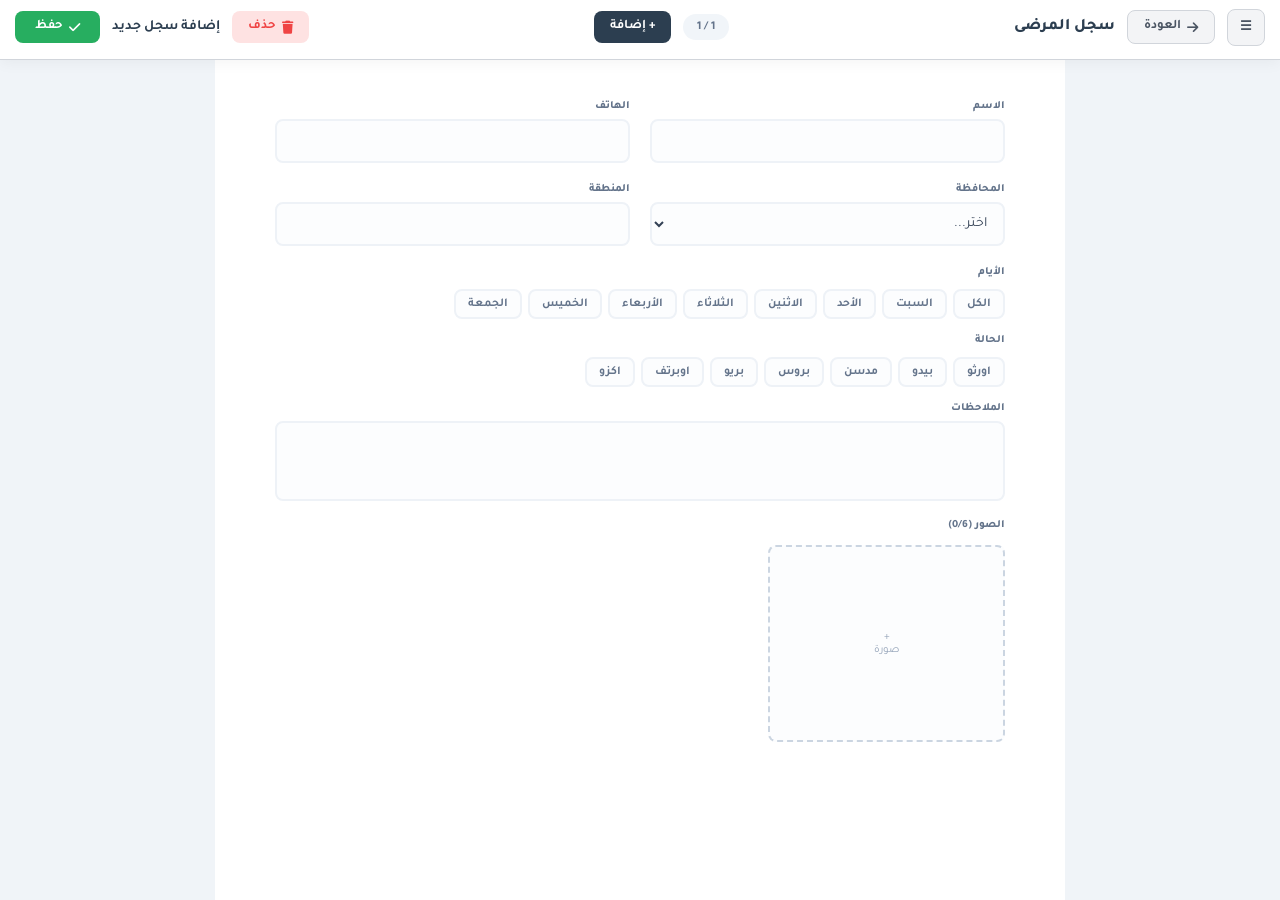
<file: patient_pdf_system.html>
<!DOCTYPE html>
<html lang="ar" dir="rtl">

<head>
    <meta charset="UTF-8">
    <meta name="viewport"
        content="width=device-width, initial-scale=1.0, maximum-scale=1.0, user-scalable=no, viewport-fit=cover">

    <title>نظام إدارة بيانات المرضى - PDF الذكي</title>
    <link rel="stylesheet" href="https://cdnjs.cloudflare.com/ajax/libs/font-awesome/6.4.0/css/all.min.css">
    <style>
        @import url('https://fonts.googleapis.com/css2?family=Tajawal:wght@400;500;700;800;900&display=swap');

        :root {
            --primary-color: #2c3e50;
            --accent-color: #3498db;
            --bg-color: #f0f4f8;
            --page-bg: #ffffff;
            --success-color: #27ae60;
            --text-dark: #2c3e50;
            --text-muted: #7f8c8d;
            --border-color: #eef2f7;
            --sidebar-width: 280px;
            --toolbar-height: 60px;
        }

        * {
            box-sizing: border-box;
            -webkit-tap-highlight-color: transparent;
        }

        html {
            height: 100%;
            overflow: hidden;
        }

        body {
            font-family: 'Tajawal', sans-serif;
            background-color: var(--bg-color);
            margin: 0;
            padding: 0;
            color: var(--text-dark);
            display: flex;
            flex-direction: column;
            height: 100%;
            height: 100dvh;
            overflow: hidden;
            touch-action: pan-y;
        }


        /* Toolbar */
        .toolbar {
            background: #ffffff;
            height: auto;
            min-height: var(--toolbar-height);
            padding: env(safe-area-inset-top) 15px 5px 15px;
            display: flex;
            justify-content: space-between;
            align-items: center;
            box-shadow: 0 2px 15px rgba(0, 0, 0, 0.05);
            z-index: 1000;
            border-bottom: 1px solid #d1d5db;
            flex-shrink: 0;
            gap: 5px;
        }


        .toolbar-group {
            display: flex;
            gap: 12px;
            align-items: center;
        }

        .toolbar-title {
            margin: 0;
            font-size: 16px;
            color: var(--text-dark);
            font-weight: 800;
        }


        .btn {
            padding: 8px 16px;
            border: none;
            border-radius: 8px;
            cursor: pointer;
            font-weight: 700;
            font-family: 'Tajawal', sans-serif;
            transition: 0.2s;
            display: flex;
            align-items: center;
            justify-content: center;
            gap: 6px;
            font-size: 13px;
        }

        .btn-primary {
            background: var(--primary-color);
            color: white;
        }

        .btn-secondary {
            background: #f3f4f6;
            color: #4b5563;
            border: 1px solid #d1d5db;
        }

        .page-indicator {
            background: #f1f5f9;
            padding: 6px 14px;
            border-radius: 20px;
            font-size: 12px;
            font-weight: bold;
            color: #64748b;
        }

        /* Main Container */
        .main-container {
            display: flex;
            flex: 1;
            overflow: hidden;
            position: relative;
        }

        /* Sidebar */
        .sidebar {
            width: var(--sidebar-width);
            background: #ffffff;
            border-left: 1px solid #d1d5db;
            display: flex;
            flex-direction: column;
            transition: transform 0.3s ease;
            z-index: 900;
            height: 100%;
            overflow: hidden;
        }

        .sidebar.hidden {
            transform: translateX(100%);
            position: absolute;
            height: 100%;
        }

        .sidebar-header {
            padding: 20px;
            border-bottom: 1px solid #f3f4f6;
            display: flex;
            justify-content: space-between;
            align-items: center;
            flex-shrink: 0;
        }

        .thumb-list-container {
            flex: 1;
            overflow-y: auto;
            padding: 20px;
            -webkit-overflow-scrolling: touch;
        }

        .thumbnail-item {
            padding: 12px;
            border: 2px solid #f3f4f6;
            border-radius: 10px;
            margin-bottom: 12px;
            cursor: pointer;
            transition: 0.2s;
            background: #fff;
            position: relative;
        }

        .thumbnail-item.active {
            border-color: var(--accent-color);
            background: #f0f9ff;
        }

        .page-tag {
            position: absolute;
            top: -10px;
            right: 10px;
            background: var(--primary-color);
            color: white;
            font-size: 9px;
            padding: 2px 8px;
            border-radius: 10px;
            font-weight: 800;
        }

        .status-badge {
            position: absolute;
            top: 8px;
            left: 8px;
            font-size: 9px;
            padding: 2px 6px;
            border-radius: 8px;
            background: #e5e7eb;
            color: #6b7280;
        }

        .status-badge.saved {
            background: #dcfce7;
            color: #166534;
        }

        .thumbnail-title {
            font-size: 13px;
            font-weight: bold;
            margin-bottom: 3px;
            color: #1e293b;
            white-space: nowrap;
            overflow: hidden;
            text-overflow: ellipsis;
            margin-top: 5px;
        }

        /* Viewport */
        .viewport {
            flex: 1;
            overflow-y: scroll;
            scroll-behavior: smooth;
            display: flex;
            flex-direction: column;
            align-items: center;
            -webkit-overflow-scrolling: touch;
        }

        .page-container {
            width: 100%;
            max-width: 850px;
            min-height: calc(100vh - var(--toolbar-height));
            background: #fff;
            position: relative;
            overflow: hidden;
            flex-shrink: 0;
            display: flex;
            flex-direction: column;
            margin-bottom: 2px;
        }

        .page-modes-wrapper {
            padding: 40px 60px;
            height: 100%;
            width: 100%;
            position: relative;
        }

        /* Edit Mode Styles */
        .edit-mode {
            display: none;
        }

        .edit-mode.active-mode {
            display: block !important;
        }

        .form-row {
            display: flex;
            gap: 20px;
            margin-bottom: 20px;
        }

        .form-group {
            flex: 1;
            display: flex;
            flex-direction: column;
        }

        label {
            font-size: 11px;
            font-weight: 800;
            margin-bottom: 6px;
            color: #64748b;
        }

        .field-box,
        select {
            width: 100%;
            padding: 10px 12px;
            border: 2px solid #eef2f7;
            border-radius: 8px;
            min-height: 44px;
            background-color: #fcfdfe;
            font-size: 14px;
            font-family: 'Tajawal', sans-serif;
            outline: none;
            transition: 0.2s;
            color: #334155;
        }

        .chip-group {
            display: flex;
            flex-wrap: wrap;
            gap: 6px;
            margin-top: 4px;
        }

        .chip {
            padding: 6px 12px;
            border-radius: 8px;
            border: 2px solid #eef2f7;
            background: #fcfdfe;
            font-size: 12px;
            font-weight: 700;
            cursor: pointer;
            color: #64748b;
        }

        .chip.active {
            background: var(--accent-color);
            color: white;
            border-color: var(--accent-color);
        }

        /* Gallery Edit */
        .upload-grid {
            display: grid;
            grid-template-columns: repeat(3, 1fr);
            gap: 10px;
            margin-top: 10px;
        }

        .upload-item {
            position: relative;
            aspect-ratio: 1.2;
            border-radius: 8px;
            overflow: hidden;
            border: 1px solid #ddd;
        }

        .upload-item img {
            width: 100%;
            height: 100%;
            object-fit: cover;
        }

        .remove-img {
            position: absolute;
            top: 4px;
            right: 4px;
            background: rgba(231, 76, 60, 0.9);
            color: white;
            border: none;
            border-radius: 50%;
            width: 22px;
            height: 22px;
            cursor: pointer;
            font-size: 12px;
            display: flex;
            align-items: center;
            justify-content: center;
        }

        .add-photo-btn {
            aspect-ratio: 1.2;
            border: 2px dashed #cbd5e1;
            border-radius: 8px;
            display: flex;
            flex-direction: column;
            align-items: center;
            justify-content: center;
            cursor: pointer;
            color: #94a3b8;
            font-size: 11px;
            background: #fcfdfe;
        }

        /* VIEW MODE */
        .view-mode {
            display: none;
        }

        .view-mode.active-mode {
            display: block !important;
        }

        .report-frame {
            border: 1px solid #d1d5db;
            padding: 25px;
            position: relative;
            background: linear-gradient(to bottom, #ffffff 0%, #fcfdfe 100%);
        }

        .report-frame::before {
            content: '';
            position: absolute;
            top: 10px;
            left: 10px;
            right: 10px;
            bottom: 10px;
            border: 1px solid #2c3e50;
            pointer-events: none;
            opacity: 0.05;
        }

        .section-title {
            display: flex;
            align-items: center;
            gap: 6px;
            margin-bottom: 12px;
            font-size: 13px;
            font-weight: 800;
            color: var(--primary-color);
            border-bottom: 1px solid #f1f5f9;
            padding-bottom: 4px;
        }

        .premium-grid {
            display: grid;
            grid-template-columns: repeat(2, 1fr);
            gap: 15px;
            margin-bottom: 20px;
        }

        .premium-item {
            display: flex;
            flex-direction: column;
            gap: 2px;
        }

        .premium-label {
            font-size: 9px;
            font-weight: 900;
            color: #94a3b8;
            text-transform: uppercase;
        }

        .premium-value {
            font-size: 14px;
            font-weight: 700;
            color: #2c3e50;
            padding: 2px 0;
            border-bottom: 1px solid #f8fafc;
        }

        .tags-container {
            display: flex;
            flex-wrap: wrap;
            gap: 5px;
        }

        .tag-pill {
            padding: 2px 8px;
            background: #f0f4f8;
            border-radius: 10px;
            font-size: 11px;
            font-weight: 700;
            color: #475569;
            border: 1px solid #e2e8f0;
        }

        .premium-notes {
            background: #fff;
            border: 1px solid #eef2f7;
            padding: 12px;
            border-radius: 10px;
            line-height: 1.5;
            font-size: 13px;
            color: #34495e;
            box-shadow: inset 4px 0 0 var(--accent-color);
            margin-bottom: 20px;
            min-height: 80px;
        }

        .gallery-grid-premium {
            display: grid;
            grid-template-columns: repeat(3, 1fr);
            gap: 8px;
        }

        .gallery-item-premium {
            aspect-ratio: 1.2;
            border-radius: 8px;
            overflow: hidden;
            border: 1px solid #eef2f7;
        }

        .gallery-item-premium img {
            width: 100%;
            height: 100%;
            object-fit: cover;
        }

        .report-footer-premium {
            margin-top: 30px;
            display: flex;
            justify-content: space-between;
            align-items: flex-end;
            border-top: 1px solid #f1f5f9;
            padding-top: 15px;
        }

        .signature-block {
            text-align: center;
            border-top: 1px solid #d1d5db;
            padding-top: 5px;
            width: 100px;
            font-size: 9px;
            color: #7f8c8d;
            font-weight: bold;
        }

        .stamp-circle {
            width: 45px;
            height: 45px;
            border: 2px double var(--accent-color);
            border-radius: 50%;
            display: flex;
            align-items: center;
            justify-content: center;
            font-size: 7px;
            color: var(--accent-color);
            font-weight: 900;
            opacity: 0.3;
            transform: rotate(-15deg);
        }

        /* Action UI */
        .action-overlay {
            position: absolute;
            top: 15px;
            left: 15px;
            z-index: 10;
            display: flex;
            gap: 6px;
        }

        .btn-edit-small {
            padding: 4px 10px;
            font-size: 10px;
            border-radius: 15px;
            background: #f1f5f9;
            color: #475569;
            border: 1px solid #e2e8f0;
        }

        .btn-save-small {
            padding: 4px 12px;
            font-size: 10px;
            border-radius: 15px;
            background: var(--success-color);
            color: white;
        }

        .jump-btn {
            position: fixed;
            bottom: 20px;
            left: 50%;
            transform: translateX(-50%);
            background: var(--primary-color);
            color: white;
            padding: 10px 20px;
            border-radius: 30px;
            border: none;
            font-weight: bold;
            font-size: 12px;
            box-shadow: 0 5px 15px rgba(0, 0, 0, 0.2);
            cursor: pointer;
            z-index: 1000;
            display: none;
            align-items: center;
            gap: 6px;
        }

        @media (max-width: 768px) {
            .toolbar {
                padding-left: 10px;
                padding-right: 10px;
            }

            .toolbar-title {
                font-size: 14px !important;
                white-space: nowrap;
            }

            .hide-mobile {
                display: none;
            }

            .btn {
                padding: 8px 12px;
                font-size: 12px;
            }

            .page-indicator {
                padding: 4px 10px;
                font-size: 10px;
            }

            .page-container {
                border-radius: 0;
                box-shadow: none;
                border-bottom: 1px solid #e2e8f0;
                min-height: calc(100vh - var(--toolbar-height));
            }

            ... @media print {

                .toolbar,
                .sidebar,
                .no-print,
                .action-overlay,
                .jump-btn {
                    display: none !important;
                }

                body {
                    background: white;
                    overflow: visible;
                }

                .viewport {
                    overflow: visible;
                    display: block;
                    height: auto;
                }

                .page-container {
                    box-shadow: none;
                    height: auto;
                    min-height: auto;
                    page-break-after: always;
                }
            }

            #toast {
                position: fixed;
                bottom: 80px;
                left: 50%;
                transform: translateX(-50%);
                background: #1e293b;
                color: white;
                padding: 10px 25px;
                border-radius: 40px;
                font-weight: bold;
                z-index: 2000;
                display: none;
                font-size: 12px;
            }

            /* Edit Mode Navigation Lock */
            .toolbar.editing-active {
                display: none !important;
            }

            .viewport.editing-active {
                padding-top: 0;
                background: #fff;
            }

            .viewport.editing-active .page-container:not(.is-editing) {
                display: none !important;
            }

            .viewport.editing-active .page-container.is-editing {
                box-shadow: none;
                margin: 0;
                width: 100%;
                max-width: 100%;
            }

            .viewport.editing-active .page-modes-wrapper {
                padding: 20px 15px;
            }

            /* Improved Action Overlay for Mobile */
            .action-overlay {
                top: 10px;
                right: 10px;
                left: auto;
            }

            .toolbar.editing-active {
                display: flex !important;
                background: #f8fafc;
                border-bottom: 2px solid var(--accent-color);
            }

            .toolbar.editing-active .normal-actions {
                display: none !important;
            }

            .toolbar-group.edit-actions {
                display: none;
                width: 100%;
                justify-content: space-between;
                align-items: center;
            }

            .toolbar.editing-active .edit-actions {
                display: flex !important;
            }
    </style>
</head>

<body>

    <div class="toolbar no-print">
        <div class="toolbar-group normal-actions">
            <button class="btn btn-secondary" onclick="toggleSidebar()" style="padding: 8px 12px;">☰</button>
            <button class="btn btn-secondary" onclick="handleBackButtonClick()" title="العودة">
                <i class="fa-solid fa-arrow-right"></i> <span class="hide-mobile">العودة</span>
            </button>
            <h2 class="toolbar-title">سجل المرضى</h2>
        </div>
        <div class="toolbar-group normal-actions">
            <div class="page-indicator" id="pageInfo">1 / 1</div>
            <button id="addPageBtn" class="btn btn-primary" onclick="addNewPage()">+ إضافة</button>
        </div>
        
        <div class="toolbar-group edit-actions" id="editToolbarGroup">
            <!-- Populated by JS -->
        </div>
    </div>


    <div class="main-container">
        <div class="sidebar hidden" id="sidebar">
            <div class="sidebar-header">
                <h3 style="margin:0">سجل المرضى</h3>
                <div class="flex gap-2">
                    <button class="btn btn-secondary btn-small" onclick="toggleBulkDeleteMode()" title="تحديد متعدد">
                        <i class="fa-solid fa-list-check"></i>
                    </button>
                    <button class="btn btn-secondary btn-small" onclick="toggleSidebar()">✕</button>
                </div>
            </div>
            <div class="thumb-list-container" id="thumbListContainer">
                <div id="thumbList"></div>
            </div>
            <div id="sidebarControls">
                <div class="p-4 border-t border-gray-100">
                    <button onclick="addNewPage()" class="btn btn-primary w-full">
                        <i class="fa-solid fa-plus"></i> إضافة صفحة
                    </button>
                </div>
            </div>
        </div>

        <div class="viewport" id="viewport"></div>
    </div>

    <button id="jumpBtn" class="jump-btn" onclick="jumpToLastPage()">
        <span>⬇</span> العودة لآخر صفحة
    </button>

    <div id="toast"></div>

    <script>
        const MAX_IMAGES = 6;
        let pages = [];
        let currentIndex = 0;
        let lastSavedPages = [];
        let isAddingNewPage = false;
        let isBulkDeleteMode = false;
        let selectedIndices = new Set();

        const PROVINCES = ["بغداد", "البصرة", "نينوى", "أربيل", "النجف", "كربلاء", "ذي قار", "بابل", "السليمانية", "الأنبار", "ديالى", "كركوك", "صلاح الدين", "المثنى", "ميسان", "واسط", "دهوك", "القادسية"];
        const DAYS = ["السبت", "الأحد", "الاثنين", "الثلاثاء", "الأربعاء", "الخميس", "الجمعة"];
        const CASES = ["اورثو", "بيدو", "مدسن", "بروس", "بريو", "اوبرتف", "اكزو"];

        function init() {
            const saved = localStorage.getItem('patient_pdf_data_v5');
            if (saved) {
                try {
                    pages = JSON.parse(saved);
                    pages = pages.map(p => {
                        if (!Array.isArray(p.days)) p.days = p.day ? [p.day] : [];
                        if (!Array.isArray(p.cases)) p.cases = p.caseType ? [p.caseType] : [];
                        if (!p.images) p.images = [];
                        return p;
                    });
                    
                    // Cleanup: Remove empty unsaved drafts on load
                    pages = pages.filter((p, i) => p.isSaved || !isPageEmpty(i));
                    
                    lastSavedPages = JSON.parse(JSON.stringify(pages));
                } catch (e) { pages = []; }
            }
            if (pages.length === 0) pages.push(createNewPageData());

            currentIndex = pages.length - 1;
            renderAllPages();

            setTimeout(() => {
                const lastPage = document.getElementById(`page-${currentIndex}`);
                if (lastPage) lastPage.scrollIntoView({ behavior: 'auto' });
                document.getElementById('pageInfo').innerText = `${pages.length} / ${pages.length}`;
            }, 150);

            setupScrollSpy();
        }

        window.toggleBulkDeleteMode = function () {
            isBulkDeleteMode = !isBulkDeleteMode;
            selectedIndices.clear();
            renderThumbnails();

            const controls = document.getElementById('sidebarControls');
            if (isBulkDeleteMode) {
                controls.innerHTML = `
                    <div class="flex flex-col gap-2 p-4 border-t border-gray-100 bg-gray-50">
                        <button onclick="selectAllPages()" class="btn btn-secondary w-full">تحديد الكل</button>
                        <button id="bulkDeleteBtn" onclick="confirmBulkDelete()" class="btn btn-primary" style="background: #ef4444; border:none;" disabled>
                            <i class="fa-solid fa-trash-can"></i> حذف المحدد (0)
                        </button>
                        <button onclick="toggleBulkDeleteMode()" class="btn btn-secondary">إلغاء</button>
                    </div>
                `;
            } else {
                controls.innerHTML = `
                    <div class="p-4 border-t border-gray-100">
                        <button onclick="addNewPage()" class="btn btn-primary w-full">
                            <i class="fa-solid fa-plus"></i> إضافة صفحة
                        </button>
                    </div>
                `;
            }
        };

        window.selectAllPages = function() {
            if (selectedIndices.size === pages.length) {
                selectedIndices.clear();
            } else {
                pages.forEach((_, i) => selectedIndices.add(i));
            }
            renderThumbnails();
            updateBulkDeleteBtn();
        };

        function updateBulkDeleteBtn() {
            const btn = document.getElementById('bulkDeleteBtn');
            if (btn) {
                btn.disabled = selectedIndices.size === 0;
                btn.innerHTML = `<i class="fa-solid fa-trash-can"></i> حذف المحدد (${selectedIndices.size})`;
            }
        }

        window.confirmBulkDelete = function () {
            if (selectedIndices.size === 0) return;
            if (confirm(`هل أنت متأكد من حذف ${selectedIndices.size} صفحات؟`)) {
                pages = pages.filter((_, i) => !selectedIndices.has(i));
                if (pages.length === 0) pages.push(createNewPageData());
                localStorage.setItem('patient_pdf_data_v5', JSON.stringify(pages));
                isBulkDeleteMode = false;
                selectedIndices.clear();
                currentIndex = 0;
                renderAllPages();
                toggleBulkDeleteMode();
                toggleBulkDeleteMode();
                showToast("تم الحذف بنجاح");
            }
        };

        function createNewPageData() {
            return { id: Date.now(), name: '', phone: '', province: '', city: '', days: [], cases: [], notes: '', images: [], isSaved: false, isEditMode: true };
        }

        function isPageEmpty(idx) {
            const p = pages[idx];
            if (!p) return true;
            return !p.name.trim() && !p.phone.trim() && !p.province.trim() && !p.city.trim() && p.days.length === 0 && p.cases.length === 0 && !p.notes.trim() && p.images.length === 0;
        }

        function renderAllPages() {
            const viewport = document.getElementById('viewport');
            const toolbar = document.querySelector('.toolbar');
            const editToolbarGroup = document.getElementById('editToolbarGroup');
            const jumpBtn = document.getElementById('jumpBtn');
            viewport.innerHTML = '';

            const editingIdx = pages.findIndex(p => p.isEditMode);
            const isAnyEditing = editingIdx > -1;
            
            if (isAnyEditing) {
                toolbar.classList.add('editing-active');
                viewport.classList.add('editing-active');
                if (jumpBtn) jumpBtn.style.display = 'none';
                document.getElementById('sidebar').classList.add('hidden');
                
                // Update Edit Toolbar
                const isExisting = pages[editingIdx].isSaved;
                editToolbarGroup.innerHTML = `
                    <div class="flex items-center gap-2">
                        ${isExisting ? 
                            `<button class="btn btn-secondary" onclick="cancelEdit(${editingIdx})" style="background:#f1f5f9; color:#475569; border:none">
                                <i class="fa-solid fa-rotate-left"></i> إلغاء
                            </button>` :
                            `<button class="btn btn-secondary" onclick="deletePage(${editingIdx})" style="background:#fee2e2; color:#ef4444; border:none">
                                <i class="fa-solid fa-trash"></i> حذف
                            </button>`
                        }
                    </div>
                    <div class="flex items-center gap-2">
                         <span style="font-weight:bold; font-size:14px; color:var(--primary-color)">
                            ${isExisting ? 'تعديل السجل' : 'إضافة سجل جديد'}
                         </span>
                    </div>
                    <div class="flex items-center gap-2">
                        <button class="btn btn-primary" onclick="savePage(${editingIdx})" style="background:var(--success-color); padding: 8px 20px;">
                            <i class="fa-solid fa-check"></i> حفظ
                        </button>
                    </div>
                `;
            } else {
                toolbar.classList.remove('editing-active');
                viewport.classList.remove('editing-active');
            }

            pages.forEach((page, index) => {
                const pageEl = document.createElement('div');
                pageEl.className = `page-container ${page.isEditMode ? 'is-editing' : ''}`;
                pageEl.id = `page-${index}`;

                const isEmpty = isPageEmpty(index);
                const safeDays = Array.isArray(page.days) ? page.days : [];
                const safeCases = Array.isArray(page.cases) ? page.cases : [];

                pageEl.innerHTML = `
                    <div class="action-overlay no-print">
                        ${!page.isEditMode ?
                        `<button class="btn btn-edit-small" onclick="setEditMode(${index}, true)">✏️ تعديل</button>
                         <button class="btn btn-danger btn-small" onclick="deletePage(${index})" title="حذف" style="background:#fee2e2; color:#ef4444; border:none">🗑</button>` :
                        ''
                    }
                    </div>
                    
                    <div class="page-modes-wrapper">
                        <div class="edit-mode ${page.isEditMode ? 'active-mode' : ''}">
                            ${page.isSaved ? `
                            <div style="display: flex; align-items: center; margin-bottom: 15px;">
                                <div style="display: flex; align-items: center; gap: 6px; background: #f8fafc; padding: 4px 12px; border-radius: 8px; border: 1px solid #e2e8f0; width: fit-content;">
                                    <span style="font-size: 12px; font-weight: 700; color: #64748b;">رقم الصفحة:</span>
                                    <select onchange="swapPage(${index}, parseInt(this.value) - 1)" style="border: none; background: transparent; font-weight: 900; color: var(--accent-color); cursor: pointer; outline: none; font-size: 14px;">
                                        ${pages.map((_, i) => `<option value="${i + 1}" ${i === index ? 'selected' : ''}>${i + 1}</option>`).join('')}
                                    </select>
                                </div>
                            </div>
                            ` : ''}
                            <div class="form-row">
                                <div class="form-group"><label>الاسم</label><input type="text" class="field-box" value="${page.name}" oninput="updateData(${index}, 'name', this.value)"></div>
                                <div class="form-group"><label>الهاتف</label><input type="text" class="field-box" value="${page.phone}" oninput="updateData(${index}, 'phone', this.value)"></div>
                            </div>
                            <div class="form-row">
                                <div class="form-group">
                                    <label>المحافظة</label>
                                    <select onchange="updateData(${index}, 'province', this.value)">
                                        <option value="" disabled ${!page.province ? 'selected' : ''}>اختر...</option>
                                        ${PROVINCES.map(p => `<option value="${p}" ${page.province === p ? 'selected' : ''}>${p}</option>`).join('')}
                                    </select>
                                </div>
                                <div class="form-group"><label>المنطقة</label><input type="text" class="field-box" value="${page.city}" oninput="updateData(${index}, 'city', this.value)"></div>
                            </div>
                            <div class="form-group" style="margin-bottom:15px">
                                <label>الأيام</label>
                                <div class="chip-group">
                                    <div class="chip ${safeDays.length === DAYS.length ? 'active' : ''}" onclick="toggleAllDays(${index})">الكل</div>
                                    ${DAYS.map(d => `<div class="chip ${safeDays.includes(d) ? 'active' : ''}" onclick="toggleChip(${index}, 'days', '${d}')">${d}</div>`).join('')}
                                </div>
                            </div>
                            <div class="form-group" style="margin-bottom:15px">
                                <label>الحالة</label>
                                <div class="chip-group">
                                    ${CASES.map(c => `<div class="chip ${safeCases.includes(c) ? 'active' : ''}" onclick="toggleChip(${index}, 'cases', '${c}')">${c}</div>`).join('')}
                                </div>
                            </div>
                            <div class="form-group" style="margin-bottom:15px">
                                <label>الملاحظات</label>
                                <textarea class="field-box" style="min-height:80px; resize:none" oninput="updateData(${index}, 'notes', this.value)">${page.notes}</textarea>
                            </div>
                            <label>الصور (${page.images.length}/${MAX_IMAGES})</label>
                            <div class="upload-grid">
                                ${page.images.map((img, imgIdx) => `
                                    <div class="upload-item">
                                        <img src="${img}">
                                        <button class="remove-img" onclick="removeImage(${index}, ${imgIdx})">×</button>
                                    </div>
                                `).join('')}
                                ${page.images.length < MAX_IMAGES ? `<div class="add-photo-btn" onclick="triggerUpload(${index})"><span>+</span>صورة</div>` : ''}
                            </div>
                            <input type="file" id="upload-${index}" style="display:none" accept="image/*" multiple onchange="handleUpload(event, ${index})">
                        </div>

                        <div class="view-mode ${!page.isEditMode ? 'active-mode' : ''}">
                            <div class="report-frame">
                                <div class="premium-grid" style="margin-top:20px">
                                    <div class="premium-item"><div class="premium-label">الاسم</div><div class="premium-value">${page.name || '-'}</div></div>
                                    <div class="premium-item"><div class="premium-label">الهاتف</div><div class="premium-value">${page.phone || '-'}</div></div>
                                    <div class="premium-item"><div class="premium-label">الموقع</div><div class="premium-value">${page.province || ''} - ${page.city || ''}</div></div>
                                </div>

                                <div class="section-title">📅 المواعيد والحالة</div>
                                <div class="premium-grid">
                                    <div class="premium-item">
                                        <div class="premium-label">الأيام</div>
                                        <div class="tags-container">
                                            ${safeDays.length === DAYS.length ? '<span class="tag-pill">جميع الأيام</span>' :
                        (safeDays.length > 0 ? safeDays.map(d => `<span class="tag-pill">${d}</span>`).join('') : '-')}
                                        </div>
                                    </div>
                                    <div class="premium-item">
                                        <div class="premium-label">الحالة</div>
                                        <div class="tags-container">
                                            ${safeCases.length > 0 ? safeCases.map(c => `<span class="tag-pill" style="background:#e0f2fe">${c}</span>`).join('') : '-'}
                                        </div>
                                    </div>
                                </div>

                                <div class="section-title">📝 ملاحظات</div>
                                <div class="premium-notes">${page.notes || '-'}</div>

                                <div class="section-title">🖼 الصور</div>
                                <div class="gallery-grid-premium">
                                    ${page.images.length > 0 ? page.images.map(img => `
                                        <div class="gallery-item-premium">
                                            <img src="${img}" onclick="window.open('${img}')">
                                        </div>`).join('') : '-'}
                                </div>

                                <div class="report-footer-premium">
                                    <div class="stamp-circle">VALIDATED</div>
                                    <div class="signature-block">توقيع الطبيب</div>
                                </div>
                            </div>
                        </div>
                    </div>
                `;
                viewport.appendChild(pageEl);
            });

            renderThumbnails();
        }

        function updateData(idx, field, val) {
            if (!pages[idx]) return;
            pages[idx][field] = val;
            const saveBtn = document.getElementById(`save-btn-${idx}`);
            if (saveBtn) saveBtn.disabled = false;

            localStorage.setItem('patient_pdf_data_v5', JSON.stringify(pages));
            renderThumbnails();
        }

        function toggleChip(pIdx, field, val) {
            if (!pages[pIdx]) return;
            const arr = pages[pIdx][field];
            const index = arr.indexOf(val);
            if (index > -1) arr.splice(index, 1);
            else arr.push(val);
            localStorage.setItem('patient_pdf_data_v5', JSON.stringify(pages));
            renderAllPages();
        }

        function toggleAllDays(pIdx) {
            if (!pages[pIdx]) return;
            if (pages[pIdx].days.length === DAYS.length) pages[pIdx].days = [];
            else pages[pIdx].days = [...DAYS];
            localStorage.setItem('patient_pdf_data_v5', JSON.stringify(pages));
            renderAllPages();
        }

        function savePage(idx) {
            if (isPageEmpty(idx)) {
                showToast("لا يمكن حفظ سجل فارغ. يرجى إدخال بيانات أو حذف الصفحة.");
                return;
            }
            pages[idx].isSaved = true;
            pages[idx].isEditMode = false;
            isAddingNewPage = false;
            localStorage.setItem('patient_pdf_data_v5', JSON.stringify(pages));

            lastSavedPages = JSON.parse(JSON.stringify(pages));
            renderAllPages();
            showToast("تم الحفظ!");
        }

        function cancelEdit(idx) {
            if (lastSavedPages[idx]) {
                pages[idx] = JSON.parse(JSON.stringify(lastSavedPages[idx]));
            }
            pages[idx].isEditMode = false;
            renderAllPages();
            showToast("تم تجاهل التعديلات");
        }

        function setEditMode(idx, mode) {
            if (!pages[idx]) return;
            
            // LOCK LOGIC: If trying to edit an existing page while adding a new one
            if (mode && isAddingNewPage && idx !== currentIndex) {
                const choice = confirm("لا يمكن بقاء الصفحة الجديدة مسودة، يجب عليك إما حذف المسودة أو إكمال بياناتها وحفظها لكي تتمكن من تعديل صفحة أخرى. هل تريد حذف المسودة الآن؟");
                if (choice) {
                    pages.splice(currentIndex, 1);
                    localStorage.setItem('patient_pdf_data_v5', JSON.stringify(pages));
                    lastSavedPages = JSON.parse(JSON.stringify(pages));
                    isAddingNewPage = false;
                    
                    // Adjust target index after deletion
                    let targetIdx = idx;
                    if (currentIndex < idx) targetIdx = idx - 1;
                    
                    pages[targetIdx].isEditMode = true;
                    currentIndex = targetIdx;
                    renderAllPages();
                }
                return;
            }

            if (mode) {
                const otherEditIdx = pages.findIndex((p, i) => i !== idx && p.isEditMode);
                if (otherEditIdx > -1) {
                    const baseline = lastSavedPages[otherEditIdx];
                    const hasChanged = !baseline || JSON.stringify(pages[otherEditIdx]) !== JSON.stringify(baseline);
                    if (hasChanged && !isPageEmpty(otherEditIdx)) {
                        const confirmSave = confirm(`هناك تعديلات غير محفوظة في الصفحة ${otherEditIdx + 1}. هل تريد حفظها؟`);
                        if (confirmSave) savePage(otherEditIdx);
                        else if (baseline) pages[otherEditIdx] = JSON.parse(JSON.stringify(baseline));
                    } else if (hasChanged && isPageEmpty(otherEditIdx) && baseline) {
                        pages[otherEditIdx] = JSON.parse(JSON.stringify(baseline));
                    }
                    pages[otherEditIdx].isEditMode = false;
                }
            }
            pages[idx].isEditMode = mode;
            renderAllPages();
        }

        function deletePage(idx) {
            if (pages.length <= 1) return;
            if (confirm("حذف السجل؟")) {
                const wasEditing = pages[idx].isEditMode;
                pages.splice(idx, 1);
                if (wasEditing) isAddingNewPage = false;
                localStorage.setItem('patient_pdf_data_v5', JSON.stringify(pages));
                lastSavedPages = JSON.parse(JSON.stringify(pages));
                renderAllPages();
            }
        }

        function swapPage(currentIndex, targetIndex) {
            if (targetIndex < 0 || targetIndex >= pages.length || targetIndex === currentIndex) return;
            
            // Swap in array
            const temp = pages[currentIndex];
            pages[currentIndex] = pages[targetIndex];
            pages[targetIndex] = temp;
            
            // Sync lastSavedPages to match new order
            const tempSaved = lastSavedPages[currentIndex];
            lastSavedPages[currentIndex] = lastSavedPages[targetIndex];
            lastSavedPages[targetIndex] = tempSaved;

            localStorage.setItem('patient_pdf_data_v5', JSON.stringify(pages));
            renderAllPages();
            
            showToast(`تم تبديل الصفحة ${currentIndex + 1} مع ${targetIndex + 1}`);
            
            setTimeout(() => {
                const el = document.getElementById(`page-${targetIndex}`);
                if (el) el.scrollIntoView({ behavior: 'smooth' });
            }, 100);
        }

        window.addNewPage = function () {
            if (isBulkDeleteMode) return;
            const last = pages[pages.length - 1];
            if (last && !last.isSaved && !isPageEmpty(pages.length - 1)) {
                showToast("أكمل حفظ المريض الحالي أولاً");
                return;
            }
            if (last && !last.isSaved && isPageEmpty(pages.length - 1)) {
                showToast("استخدم الصفحة الحالية الفارغة");
                const el = document.getElementById(`page-${pages.length - 1}`);
                if (el) el.scrollIntoView({ behavior: 'smooth' });
                return;
            }
            isAddingNewPage = true;
            const newPage = createNewPageData();
            pages.push(newPage);
            // Remove immediate save to localStorage for empty page
            // localStorage.setItem('patient_pdf_data_v5', JSON.stringify(pages));
            lastSavedPages[pages.length - 1] = JSON.parse(JSON.stringify(newPage));
            renderAllPages();
            setTimeout(() => { const el = document.getElementById(`page-${pages.length - 1}`); if (el) el.scrollIntoView({ behavior: 'smooth' }); }, 100);
        }

        function triggerUpload(idx) { document.getElementById(`upload-${idx}`).click(); }

        async function handleUpload(e, idx) {
            const files = e.target.files;
            if (!files || files.length === 0) return;
            const limit = MAX_IMAGES - pages[idx].images.length;
            let filesToProcess = Math.min(files.length, limit);
            if (filesToProcess <= 0) return;
            showToast("جاري رفع الصور...");
            for (let i = 0; i < filesToProcess; i++) {
                try {
                    const formData = new FormData();
                    formData.append('file', files[i]);
                    formData.append('upload_preset', 'patient');
                    formData.append('folder', 'patients');
                    const cloudinaryRes = await fetch('https://api.cloudinary.com/v1_1/dpda74vzy/image/upload', { method: 'POST', body: formData });
                    const cloudinaryData = await cloudinaryRes.json();
                    if (cloudinaryData.secure_url) {
                        pages[idx].images.push(cloudinaryData.secure_url);
                        renderAllPages();
                    }
                } catch (err) { console.error(err); showToast("فشل رفع الصور"); }
            }
            e.target.value = '';
        }

        function removeImage(pIdx, iIdx) { if (pages[pIdx]) { pages[pIdx].images.splice(iIdx, 1); renderAllPages(); } }
        
        function renderThumbnails() {
            const list = document.getElementById('thumbList');
            list.innerHTML = '';
            pages.forEach((p, i) => {
                const item = document.createElement('div');
                item.className = `thumbnail-item ${i === currentIndex ? 'active' : ''}`;
                item.innerHTML = `<div class="page-tag">صفحة ${i + 1}</div><div class="status-badge ${p.isSaved ? 'saved' : ''}">${p.isSaved ? 'نهائي' : 'مسودة'}</div><div class="thumbnail-title">${p.name || 'سجل جديد'}</div>`;

                if (isBulkDeleteMode) {
                    const checkbox = document.createElement('input');
                    checkbox.type = 'checkbox';
                    checkbox.className = 'absolute top-2 right-2 z-10';
                    checkbox.style.width = '20px';
                    checkbox.style.height = '20px';
                    checkbox.checked = selectedIndices.has(i);
                    checkbox.onclick = (e) => {
                        e.stopPropagation();
                        if (e.target.checked) selectedIndices.add(i);
                        else selectedIndices.delete(i);
                        updateBulkDeleteBtn();
                    };
                    item.appendChild(checkbox);
                }

                item.onclick = () => {
                    if (isBulkDeleteMode) return;
                    if (isAddingNewPage && i !== currentIndex) {
                        const isEmpty = isPageEmpty(currentIndex);
                        const msg = isEmpty ? "هناك صفحة جديدة فارغة. هل تريد حذفها والذهاب لصفحة أخرى؟" : "يجب إكمال الصفحة الجديدة أولاً. هل تريد حذفها؟";
                        
                        if (confirm(msg)) {
                            pages.splice(currentIndex, 1);
                            localStorage.setItem('patient_pdf_data_v5', JSON.stringify(pages));
                            lastSavedPages = JSON.parse(JSON.stringify(pages));
                            isAddingNewPage = false;
                            
                            // Adjust index if we removed a page before the target
                            let targetIdx = i;
                            if (currentIndex < i) targetIdx = i - 1;
                            
                            currentIndex = targetIdx;
                            renderAllPages();
                        } else return;
                    } else {
                        const el = document.getElementById(`page-${i}`); 
                        if (el) el.scrollIntoView({ behavior: 'smooth' }); 
                    }
                };
                list.appendChild(item);
            });
        }

        function jumpToLastPage() { const lastPage = document.getElementById(`page-${pages.length - 1}`); if (lastPage) lastPage.scrollIntoView({ behavior: 'smooth' }); }

        function setupScrollSpy() {
            const viewport = document.getElementById('viewport');
            viewport.onscroll = () => {
                if (pages.some(p => p.isEditMode)) return;
                
                const children = viewport.children;
                let active = 0;
                for (let i = 0; i < children.length; i++) {
                    const rect = children[i].getBoundingClientRect();
                    if (rect.top < window.innerHeight / 2 && rect.bottom > window.innerHeight / 2) { active = i; break; }
                }
                if (active !== currentIndex) {
                    currentIndex = active;
                    document.getElementById('pageInfo').innerText = `${currentIndex + 1} / ${pages.length}`;
                    document.querySelectorAll('.thumbnail-item').forEach((item, idx) => { item.classList.toggle('active', idx === active); });
                }
                const jumpBtn = document.getElementById('jumpBtn');
                if (currentIndex < pages.length - 1) jumpBtn.style.display = 'flex';
                else jumpBtn.style.display = 'none';
            };
        }

        function updateAddButtons() {
            const last = pages[pages.length - 1];
            const btn = document.getElementById('addPageBtn');
            if (btn) btn.disabled = last && !last.isSaved;
        }

        function toggleSidebar() { document.getElementById('sidebar').classList.toggle('hidden'); }
        function showToast(msg) { const t = document.getElementById('toast'); if (t) { t.innerText = msg; t.style.display = 'block'; setTimeout(() => t.style.display = 'none', 2000); } }

        function handleBackButtonClick() {
            const source = sessionStorage.getItem('pdf_source');
            if (source) {
                window.location.href = source;
            } else if (document.referrer && (document.referrer.includes('admin.html') || document.referrer.includes('main-admin.html'))) {
                window.history.back();
            } else {
                window.location.href = 'index.html';
            }
        }

        init();
    </script>
</body>

</html>
</file>
